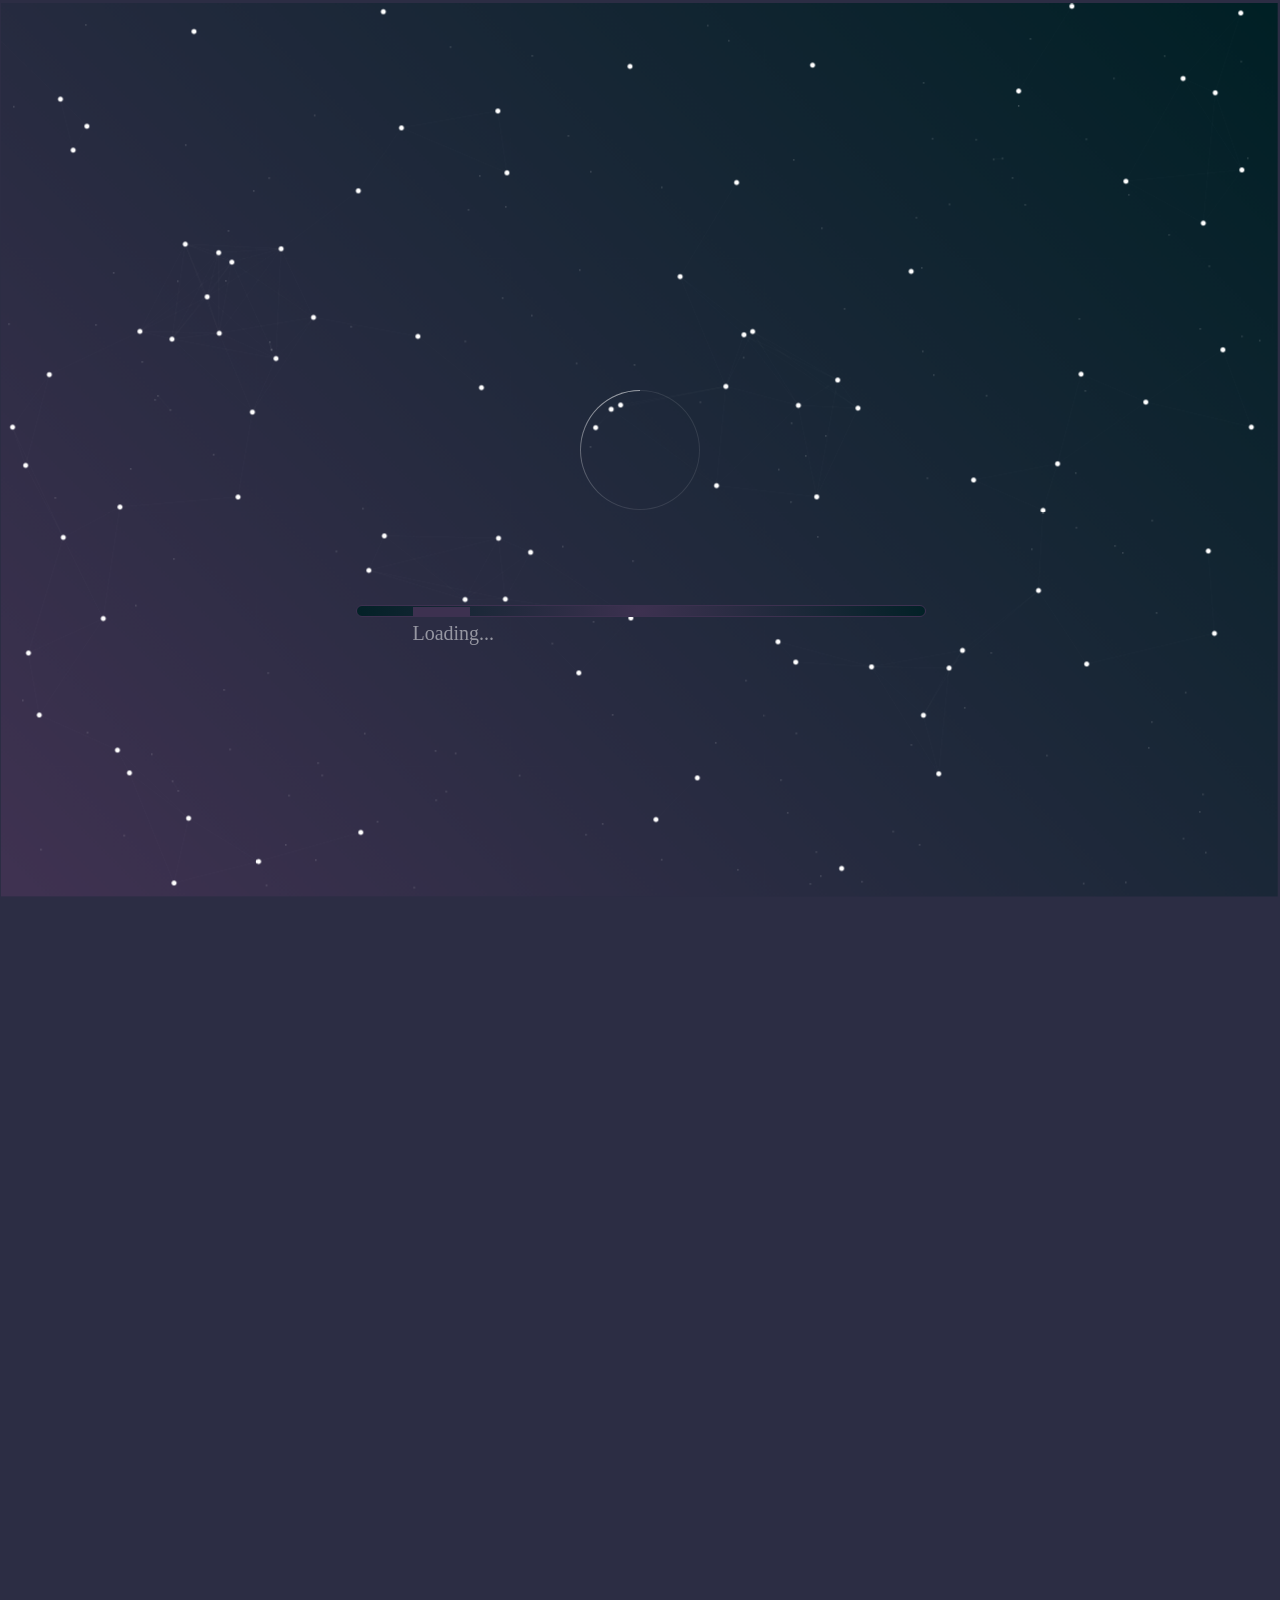
<file: resources/GTAV-Simple-Loading-Screen/index.html>
<html>
    <head>
        <link href="keks.css" rel="stylesheet" type="text/css" />
        <link rel="stylesheet" type="text/css" href="main.css" />
    </head>
    <body>
        <div class="backdrop">


            <div class="letni">
<br>
                <div class="loadbar"><div class="thingy"></div></div>
               <p class="status">Loading...</p>
            </div>
<div id="particles-background" class="vertical-centered-box"></div>
<div id="particles-foreground" class="vertical-centered-box"></div>

<div class="vertical-centered-box">
  <div class="content">
    <div class="loader-circle"></div>
    <div class="loader-line-mask">
      <div class="loader-line"></div>
    </div>

  </div>
</div>
<script src="script.js"></script>
        </div>

<script type="text/javascript">
// this will actually restart the loading bar a lot, making multiple loading bars is an exercise to the reader... for now.
// for a set of possible events, see https://github.com/citizenfx/cfx-client/blob/up-master/components/loading-screens-five/src/LoadingScreens.cpp
var count = 0;
var thisCount = 0;

const emoji = {
    INIT_BEFORE_MAP_LOADED: [ '🍉' ],
    INIT_AFTER_MAP_LOADED: [ '🍋', '🍊' ],
    INIT_SESSION: [ '🍐', '🍅', '🍆' ],
};

const handlers = {
    startInitFunctionOrder(data)
    {
        count = data.count;

        document.querySelector('.letni h3').innerHTML += emoji[data.type][data.order - 1] || '';
    },

    initFunctionInvoking(data)
    {
        document.querySelector('.thingy').style.left = '0%';
        document.querySelector('.thingy').style.width = ((data.idx / count) * 100) + '%';
    },

    startDataFileEntries(data)
    {
        count = data.count;

        document.querySelector('.letni h3').innerHTML += "\u{1f358}";
    },

    performMapLoadFunction(data)
    {
        ++thisCount;

        document.querySelector('.thingy').style.left = '0%';
        document.querySelector('.thingy').style.width = ((thisCount / count) * 100) + '%';
    },

    onLogLine(data)
    {
        document.querySelector('.letni p').innerHTML = data.message + "..!";
    }
};

window.addEventListener('message', function(e)
{
    (handlers[e.data.eventName] || function() {})(e.data);
});
</script>
    </body>
</html>
</file>
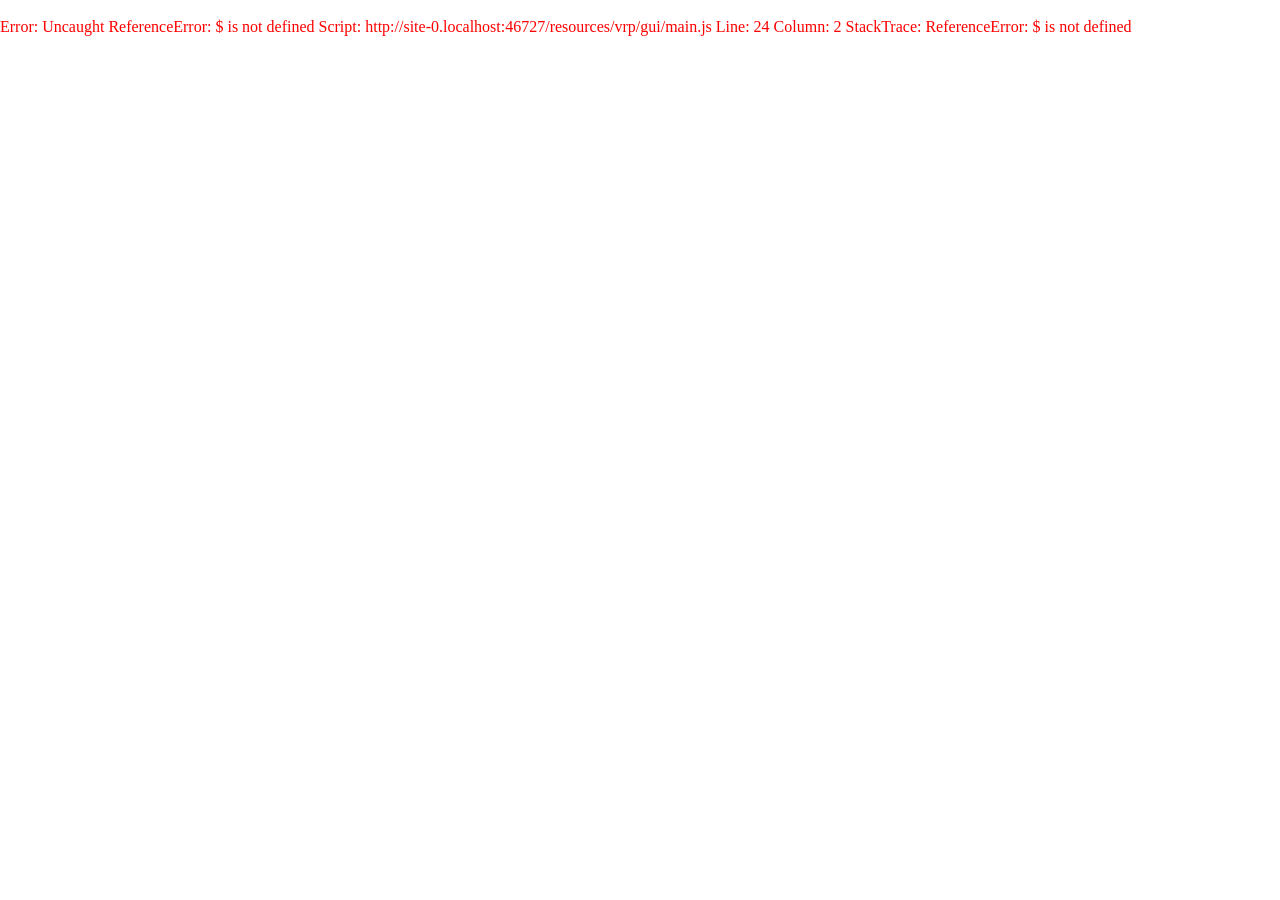
<file: resources/vrp/gui/index.html>
<!DOCTYPE html>
<html>
  <head>
    <script src="nui://game/ui/jquery.js" type="text/javascript"></script>
    <script src="Menu.js" type="text/javascript"></script>
    <script src="ProgressBar.js" type="text/javascript"></script>
    <script src="WPrompt.js" type="text/javascript"></script>
    <script src="RequestManager.js" type="text/javascript"></script>
    <script src="Div.js" type="text/javascript"></script>
    <script src="main.js" type="text/javascript"></script>
    <link href="design.css" rel="stylesheet" type="text/css" />
  </head>
  <body>
  </body>
</html>
</file>
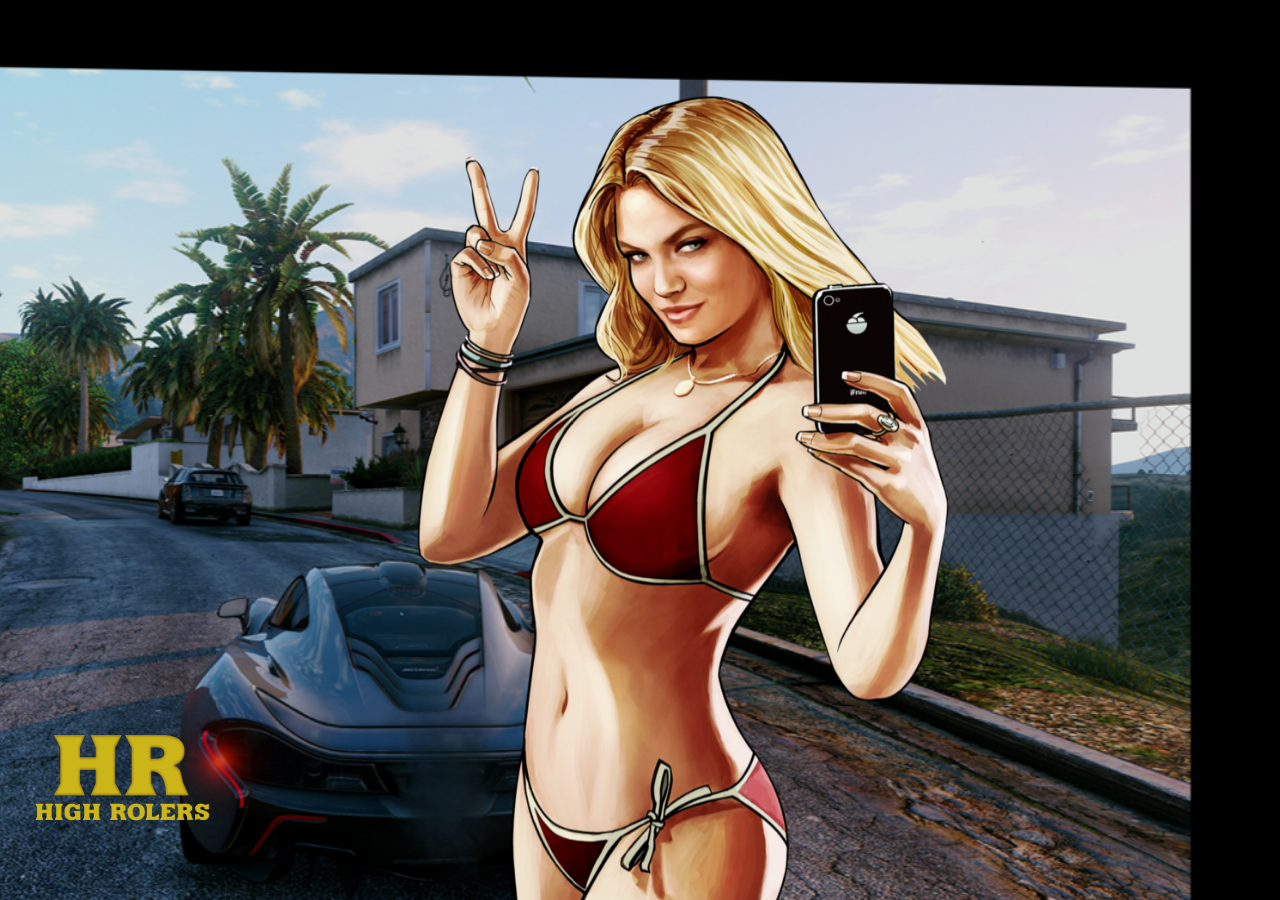
<file: resources/fivem-gta-loading/files/loader.html>
<!--
-- Author bt0r
-- Twitch : twitch.tv/bt0r
-- Twitter : twitter.com/biiitor
-->
<!DOCTYPE html>
<html lang="en">
<head>
    <meta charset="UTF-8">
    <link rel="stylesheet" type="text/css" href="css/loader.css">
    <script src="http://ajax.googleapis.com/ajax/libs/jquery/1.9.1/jquery.min.js"></script>
    <script src="js/loader.js"></script>
</head>
<body>
<img src="" id="loadingBackground" class="rightToLeftBG">
<img src="" id="loadingCharacter" class="leftToRight">
<img src="img/logo.png" id="loadingLogo">
<audio id="introSound" src="sound/intro.ogg" controls loop autoplay />
<script type="text/javascript">
    $(document).ready(function(){
        var loader = new Loader();
        loader.load();
        loader.open();
    });
</script>
</body>
</html>
</file>
<file: resources/GTAV-Simple-Loading-Screen/keks.css>
html {
  height: 100%;
}

body {
  background-image: radial-gradient(circle farthest-corner at center, #3C4B57 0%, #1C262B 100%);
}

.loader {
    position: absolute;
    top: calc(43% - 32px);
    left: calc(48% - 32px);
    width: 140px;
    height: 140px;
    border-radius: 50%;
    perspective: 800px;
}

.inner {
  position: absolute;
  box-sizing: border-box;
  width: 100%;
  height: 100%;
  border-radius: 50%;  
}

.inner.one {
  left: 0%;
  top: 0%;
  animation: rotate-one 1s linear infinite;
  border-bottom: 3px solid #EFEFFA;
}

.inner.two {
  right: 0%;
  top: 0%;
  animation: rotate-two 1s linear infinite;
  border-right: 3px solid #EFEFFA;
}

.inner.three {
  right: 0%;
  bottom: 0%;
  animation: rotate-three 1s linear infinite;
  border-top: 3px solid #EFEFFA;
}

@keyframes rotate-one {
  0% {
    transform: rotateX(35deg) rotateY(-45deg) rotateZ(0deg);
  }
  100% {
    transform: rotateX(35deg) rotateY(-45deg) rotateZ(360deg);
  }
}

@keyframes rotate-two {
  0% {
    transform: rotateX(50deg) rotateY(10deg) rotateZ(0deg);
  }
  100% {
    transform: rotateX(50deg) rotateY(10deg) rotateZ(360deg);
  }
}

@keyframes rotate-three {
  0% {
    transform: rotateX(35deg) rotateY(55deg) rotateZ(0deg);
  }
  100% {
    transform: rotateX(35deg) rotateY(55deg) rotateZ(360deg);
  }
}

.backdrop
{
    position: relative;
    top: 0px;
    left: 0px;
    width: 100%;
    height: 100%;
    background: transparent;
    background-size: 100% 100%;
}

.bottom
{
    position: fixed;
    top: 0px;
    left: 0px;
    width: 100%;
    height: 100%;
    background: url(bg.jpg);
    background-size: 100% 100%;
}

#gradient
{
    position: absolute;
    bottom: 0px;
    width: 100%;

    height: 25%;

    background: linear-gradient(to bottom, rgba(0, 0, 0, 0) 0%, rgba(0, 0, 0, 1) 100%);
}

@font-face {
    font-family: 'BankGothic';
    src: url('bankgothic.ttf') format('truetype');
    font-weight: normal;
    font-style: normal;
}

h1, h2 {
  position: relative;
  background: transparent;
  z-index: 0;
}
/* add a single stroke */
h1:before, h2:before {
  content: attr(title);
  position: absolute;
  -webkit-text-stroke: 0.1em #000;
  left: 0;
  z-index: -1;
}


.letni
{
    position: absolute;
    left: 5%;
    right: 5%;
    bottom: 10%;

    z-index: 5;

    color: #fff;

    font-family: "Segoe UI";
}

.letni p
{
    font-size: 50px;

    margin-left: 3px;

    margin-top: 0px;
}

.letni h2, .letni h3
{
    font-family: BankGothic;

    text-transform: uppercase;

    font-size: 50px;

    margin: 0px;

    display: inline-block;
}

.loadbar
{
    width: 50%;
    background-image: radial-gradient(circle farthest-corner at center, #3d3150 0%, #032127 100%);
    height: 10px;
    border: 1px solid #3d3150;
    border-radius: 15px;
    margin-left: 25%;
    margin-right: 25%;
    margin-top: -19%;
    margin-bottom: 5px;
    overflow: hidden;
    position: relative;
    display: block;
}

.thingy
{
    width: 10%;
    background-color: #3d3150;
    height: 21px;
    margin-top: 1px;
    position: absolute;
    left: 10%;
}
.status{
      text-align: center!important;
    color: rgba(255, 255, 255, 0.5)!important;
    font-size: 20px!important;
    float: left!important;
    margin-left: 30%!important;
    margin-right: 30%!important;
        position: absolute;
}
</file>
<file: resources/GTAV-Simple-Loading-Screen/main.css>
body {
  -webkit-font-smoothing: antialiased;
  text-rendering: optimizeLegibility;
  font-family: "proxima-nova-soft", sans-serif;
  -webkit-user-select: none;
  overflow: hidden;
}
body .vertical-centered-box {
  position: absolute;
  width: 100%;
  height: 100%;
  text-align: center;
}
body .vertical-centered-box:after {
  content: '';
  display: inline-block;
  height: 100%;
  vertical-align: middle;
  margin-right: -0.25em;
}
body .vertical-centered-box .content {
  -webkit-box-sizing: border-box;
  -moz-box-sizing: border-box;
  box-sizing: border-box;
  display: inline-block;
  vertical-align: middle;
  text-align: left;
  font-size: 0;
}
* {
  -webkit-transition: all 0.3s;
  -moz-transition: all 0.3s;
  -o-transition: all 0.3s;
  transition: all 0.3s;
}
body {
  background: #2c2d44;
}
.loader-circle {
  position: absolute;
  left: 50%;
  top: 50%;
  width: 120px;
  height: 120px;
  border-radius: 50%;
  box-shadow: inset 0 0 0 1px rgba(255, 255, 255, 0.1);
  margin-left: -60px;
  margin-top: -60px;
}
.loader-line-mask {
  position: absolute;
  left: 50%;
  top: 50%;
  width: 60px;
  height: 120px;
  margin-left: -60px;
  margin-top: -60px;
  overflow: hidden;
  -webkit-transform-origin: 60px 60px;
  -moz-transform-origin: 60px 60px;
  -ms-transform-origin: 60px 60px;
  -o-transform-origin: 60px 60px;
  transform-origin: 60px 60px;
  -webkit-mask-image: -webkit-linear-gradient(top, #000000, rgba(0, 0, 0, 0));
  -webkit-animation: rotate 1.2s infinite linear;
  -moz-animation: rotate 1.2s infinite linear;
  -o-animation: rotate 1.2s infinite linear;
  animation: rotate 1.2s infinite linear;
}
.loader-line-mask .loader-line {
  width: 120px;
  height: 120px;
  border-radius: 50%;
  box-shadow: inset 0 0 0 1px rgba(255, 255, 255, 0.5);
}
#particles-background,
#particles-foreground {
  left: -51%;
  top: -51%;
  width: 202%;
  height: 202%;
  -webkit-transform: scale3d(0.5, 0.5, 1);
  -moz-transform: scale3d(0.5, 0.5, 1);
  -ms-transform: scale3d(0.5, 0.5, 1);
  -o-transform: scale3d(0.5, 0.5, 1);
  transform: scale3d(0.5, 0.5, 1);
}
#particles-background {
  background: #2c2d44;
  background-image: -moz-linear-gradient(45deg, #3f3251 2%, #002025 100%);
  background-image: -webkit-linear-gradient(45deg, #3f3251 2%, #002025 100%);
  background-image: linear-gradient(45deg, #3f3251 2%, #002025 100%);
}
lesshat-selector {
  -lh-property: 0; } 
@-webkit-keyframes rotate{ 0% { -webkit-transform: rotate(0deg);} 100% { -webkit-transform: rotate(360deg);}}
@-moz-keyframes rotate{ 0% { -moz-transform: rotate(0deg);} 100% { -moz-transform: rotate(360deg);}}
@-o-keyframes rotate{ 0% { -o-transform: rotate(0deg);} 100% { -o-transform: rotate(360deg);}}
@keyframes rotate{ 0% {-webkit-transform: rotate(0deg);-moz-transform: rotate(0deg);-ms-transform: rotate(0deg);transform: rotate(0deg);} 100% {-webkit-transform: rotate(360deg);-moz-transform: rotate(360deg);-ms-transform: rotate(360deg);transform: rotate(360deg);}}
[not-existing] {
  zoom: 1;
}
lesshat-selector {
  -lh-property: 0; } 
@-webkit-keyframes fade{ 0% { opacity: 1;} 50% { opacity: 0.25;}}
@-moz-keyframes fade{ 0% { opacity: 1;} 50% { opacity: 0.25;}}
@-o-keyframes fade{ 0% { opacity: 1;} 50% { opacity: 0.25;}}
@keyframes fade{ 0% { opacity: 1;} 50% { opacity: 0.25;}}
[not-existing] {
  zoom: 1;
}
lesshat-selector {
  -lh-property: 0; } 
@-webkit-keyframes fade-in{ 0% { opacity: 0;} 100% { opacity: 1;}}
@-moz-keyframes fade-in{ 0% { opacity: 0;} 100% { opacity: 1;}}
@-o-keyframes fade-in{ 0% { opacity: 0;} 100% { opacity: 1;}}
@keyframes fade-in{ 0% { opacity: 0;} 100% { opacity: 1;}}
[not-existing] {
  zoom: 1;
}
</file>
<file: resources/vrp/gui/design.css>
*{
  margin: 0;
  padding: 0;
}

/* make body full page */
html, body {
  margin: 0;
  height: 100%;
  overflow: hidden;
}

.console{
  background-color: white;
  color: red;
  font-weight: normal;
}

/* menu */

.menu{
  background-color: rgba(50,50,58,1); /*Choices BG  (0,0,0,0.75)a  */
  color: white;
  width: 200px;
  height: 50%;
  position: absolute;
  font-weight: normal;
  border-bottom: 4.5px solid grey;
}

.menu_description{
  background-color: rgba(0,0,0,0.75); /*White*/
  color: white;
  position: absolute;
  font-weight: normal;
  border-style: solid;
  border-width: 1px;
  padding: 9px;
  font-size: 1.2em;
  max-width: 500px;
}

.menu h1{
  background-color: rgba(255,45,0,0.75); /*Red*/
  color: white;
  text-align: center;
  font-size: 1.6em;
  padding: 6px;
}

.choices{
  overflow-y: scroll;
  overflow-x: hidden;
}

.choices::-webkit-scrollbar{
  display: none;
}

.choices div{
  text-align: center;
  padding: 6px;
  font-size: 1.3em;
}

.choices .selected{
  background-color: rgba(255,255,255,0.90);
  color: black;
}

/* progress bar */
.progressbar{
  position: absolute;
}

.progressbar .inner{
}

.progressbar .label{
  position: absolute;
  color: white;
  font-weight: bold;
  text-align: center;
  text-shadow: 2px 2px black;
}

/* wprompt */
.wprompt{
  position: absolute;
  background-color: rgba(0,0,0,0.75);
  color: white;
  width: 500px;
  height: 200px;
  display: flex;
  flex-direction: column;
  padding: 5px;
}

.wprompt h1{
  font-size: 1.1em;
}

.wprompt textarea{
  outline: none !important;
  background-color: rgba(0,0,0,0.75);
  border: 1px solid rgba(255,255,255,0.30);
  flex: 1;
  color: white;
  width: 100%;
  padding: 4px;
  resize: none;
  box-sizing: border-box;
}

.wprompt textarea:focus{
  outline: none !important;
}

.wprompt .help{
  font-size: 0.9em;
  font-style: italic;
  padding: 3px;
}

/* request manager */
.request_manager{
  position: absolute;
  top: 50px;
  right: 10px;
  text-align: right;
}

.request_manager div{
  margin-top: 10px;
}

.request_manager div > span{
  font-size: 1.2em;
  color: white;
  font-weight: bold;
  background-color: rgba(0,0,0,0.50);
  padding: 4px;
}

.request_manager .yes{
  padding-left: 15px;
  color: rgb(0,255,0);
  font-size: 1em;
}

.request_manager .no{
  color: rgb(255,0,0);
  font-size: 1em;
}
</file>
<file: resources/fivem-gta-loading/files/css/loader.css>
/*
 * Author bt0r
 * Twitch : twitch.tv/bt0r
 * Twitter : twitter.com/biiitor
 */
body {
    background: #000;
}

#introSound {
    display: none;
}

#loadingBackground {
    z-index: 100;
    position: fixed;
    width: 1500px;
    top: 100px;
}

#loadingCharacter {
    z-index: 200;
    position: fixed;
    bottom: 0;
    height: 50em;
}

.leftToRight {
    -webkit-animation: slideRight 15s forwards;
    -webkit-animation-delay: 0s;
    animation: slideRight 15s forwards;
    animation-delay: 0s;
}

.rightToLeft {
    -webkit-animation: slideLeft 15s forwards;
    -webkit-animation-delay: 0s;
    animation: slideLeft 15s forwards;
    animation-delay: 0s;
}

.leftToRightBG {
    -webkit-animation: slideBgRight 15s forwards;
    -webkit-animation-delay: 0s;
    animation: slideBgRight 15s forwards;
    animation-delay: 0s;
}

.rightToLeftBG {
    -webkit-animation: slideBgLeft 15s forwards;
    -webkit-animation-delay: 0s;
    animation: slideBgLeft 15s forwards;
    animation-delay: 0s;
}

#loadingLogo {
    position: fixed;
    left: 20px;
    bottom: 20px;
    z-index: 400;
    width: 200px;
}

@-webkit-keyframes slideRight {
    0% {
        left: 20%;
    }
    100% {
        left: 30%;
        transform: scale(1.1);
    }
}

@keyframes slideRight {
    0% {
        left: 20%;
    }
    100% {
        left: 30%;
        transform: scale(1.1);
    }
}

@-webkit-keyframes slideLeft {
    0% {
        right: 20%;
    }
    100% {
        right: 30%;
        transform: scale(1.1);
    }
}

@keyframes slideLeft {
    0% {
        right: 20%;
    }
    100% {
        right: 30%;
        transform: scale(1.1);
    }
}

@-webkit-keyframes slideBgRight {
    0% {
        left: 10%;
    }
    100% {
        left: 12%;
        transform: scale(1.1);
    }
}

@keyframes slideBgRight {
    0% {
        left: 10%;
    }
    100% {
        left: 12%;
        transform: scale(1.1);
    }
}

@-webkit-keyframes slideBgLeft {
    0% {
        right: 10%;
    }
    100% {
        right: 12%;
        transform: scale(1.1);
    }
}

@keyframes slideBgLeft {
    0% {
        right: 10%;
    }
    100% {
        right: 12%;
        transform: scale(1.1);
    }
}
</file>
